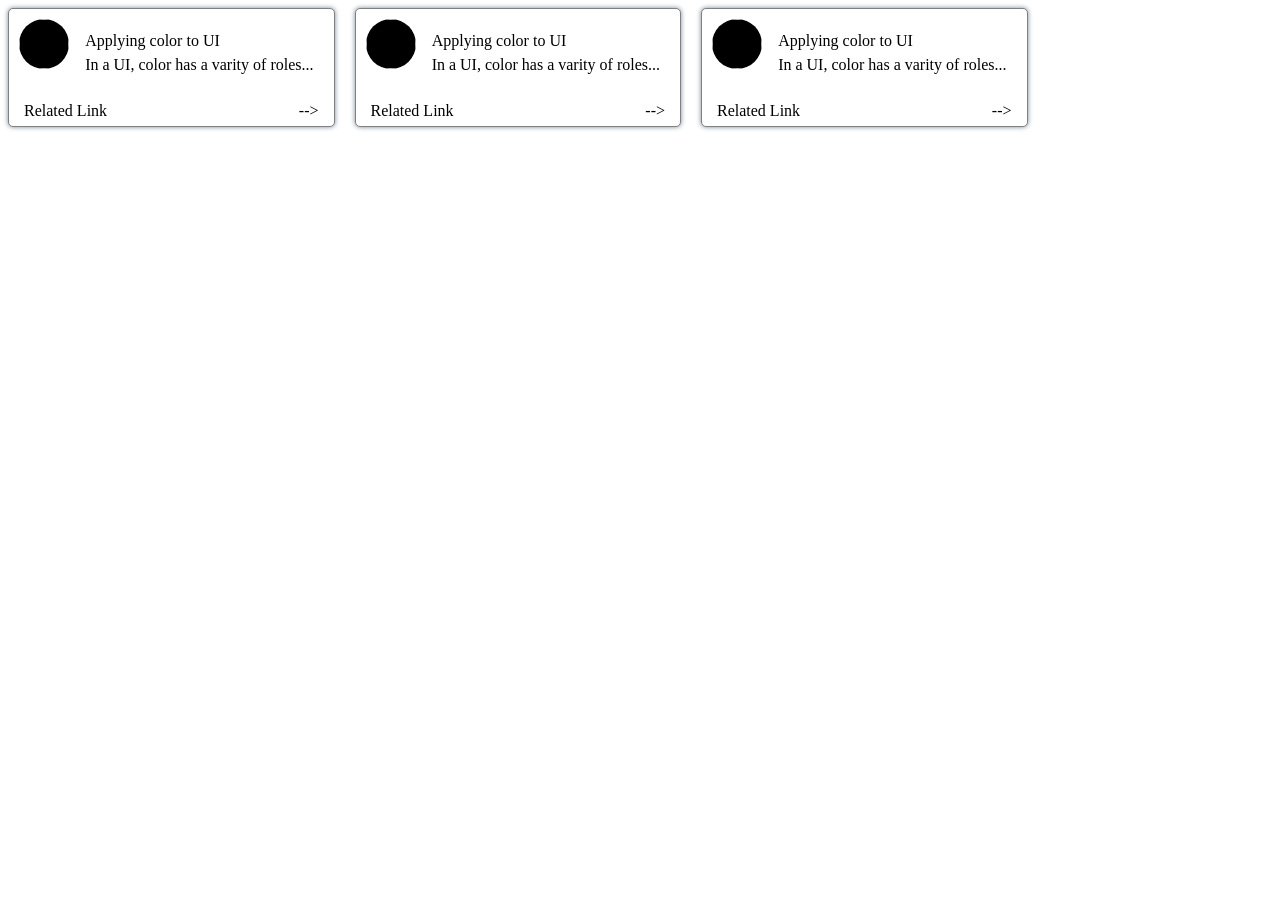
<file: Module 4/3Cards/index.html>
<!DOCTYPE html>
<!--[if lt IE 7]>      <html class="no-js lt-ie9 lt-ie8 lt-ie7"> <![endif]-->
<!--[if IE 7]>         <html class="no-js lt-ie9 lt-ie8"> <![endif]-->
<!--[if IE 8]>         <html class="no-js lt-ie9"> <![endif]-->
<!--[if gt IE 8]>      <html class="no-js"> <!--<![endif]-->
<html>
    <head>
        <meta charset="utf-8">
        <meta http-equiv="X-UA-Compatible" content="IE=edge">
        <title>Thes Cards</title>
        <meta name="description" content="">
        <meta name="viewport" content="width=device-width, initial-scale=1">
        <link rel="stylesheet" href="styles.css">
    </head>
    <body>
        <section class="layout">
            <div class="card">
                <img class="img">
                <div class="title">Applying color to UI</div>
                <div class="text">In a UI, color has a varity of roles...</div>
                <div class="link">
                    <a href="https://google.com">Related Link</a>
                    <a href="https://google.com">--></a>
                </div>    
            </div>
            <div class="card">
                <img class="img">
                <div class="title">Applying color to UI</div>
                <div class="text">In a UI, color has a varity of roles...</div>
                <div class="link">
                    <a href="https://google.com">Related Link</a>
                    <a href="https://google.com">--></a>
                </div>    
            </div>
            <div class="card">
                <img class="img">
                <div class="title">Applying color to UI</div>
                <div class="text">In a UI, color has a varity of roles...</div>
                <div class="link">
                    <a href="https://google.com">Related Link</a>
                    <a href="https://google.com">--></a>
                </div>    
            </div>
        </section>


        <!--[if lt IE 7]>
            <p class="browsehappy">You are using an <strong>outdated</strong> browser. Please <a href="#">upgrade your browser</a> to improve your experience.</p>
        <![endif]-->
        
        <script src="" async defer></script>
    </body>
</html>
</file>
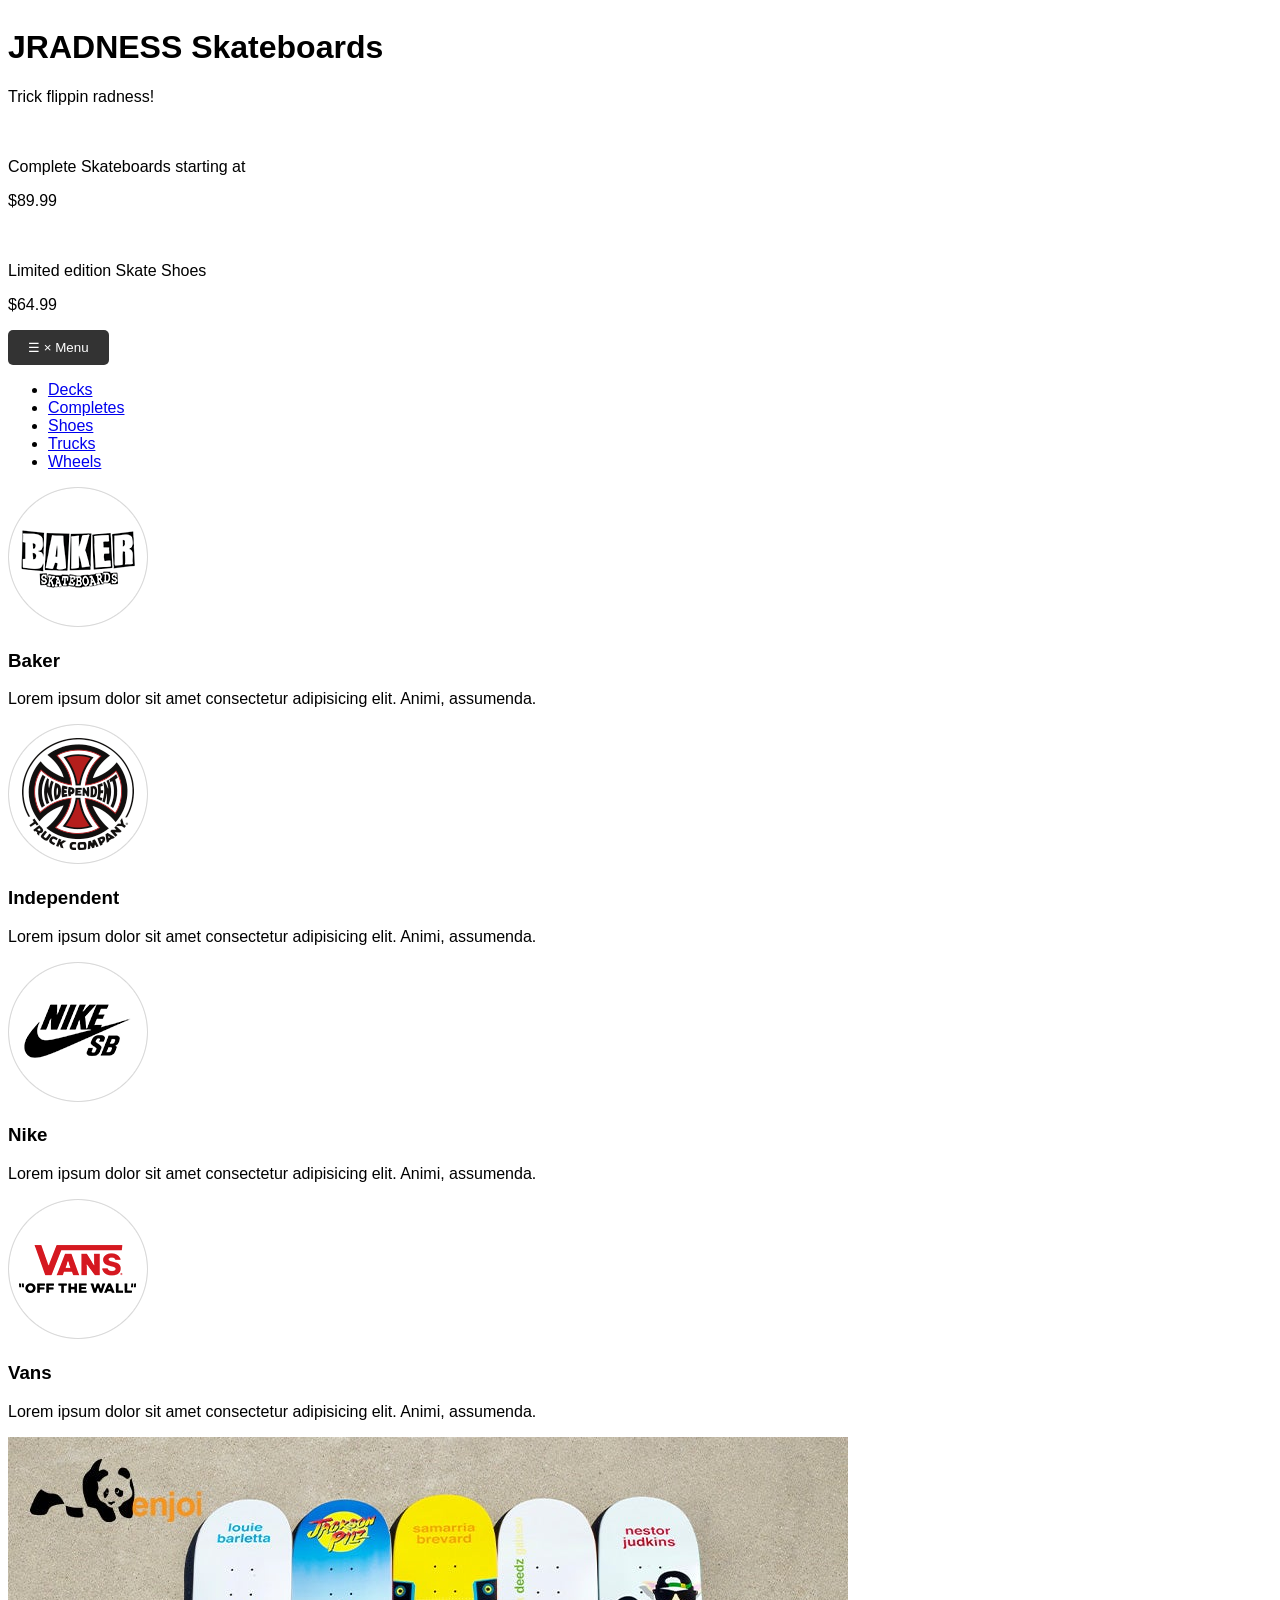
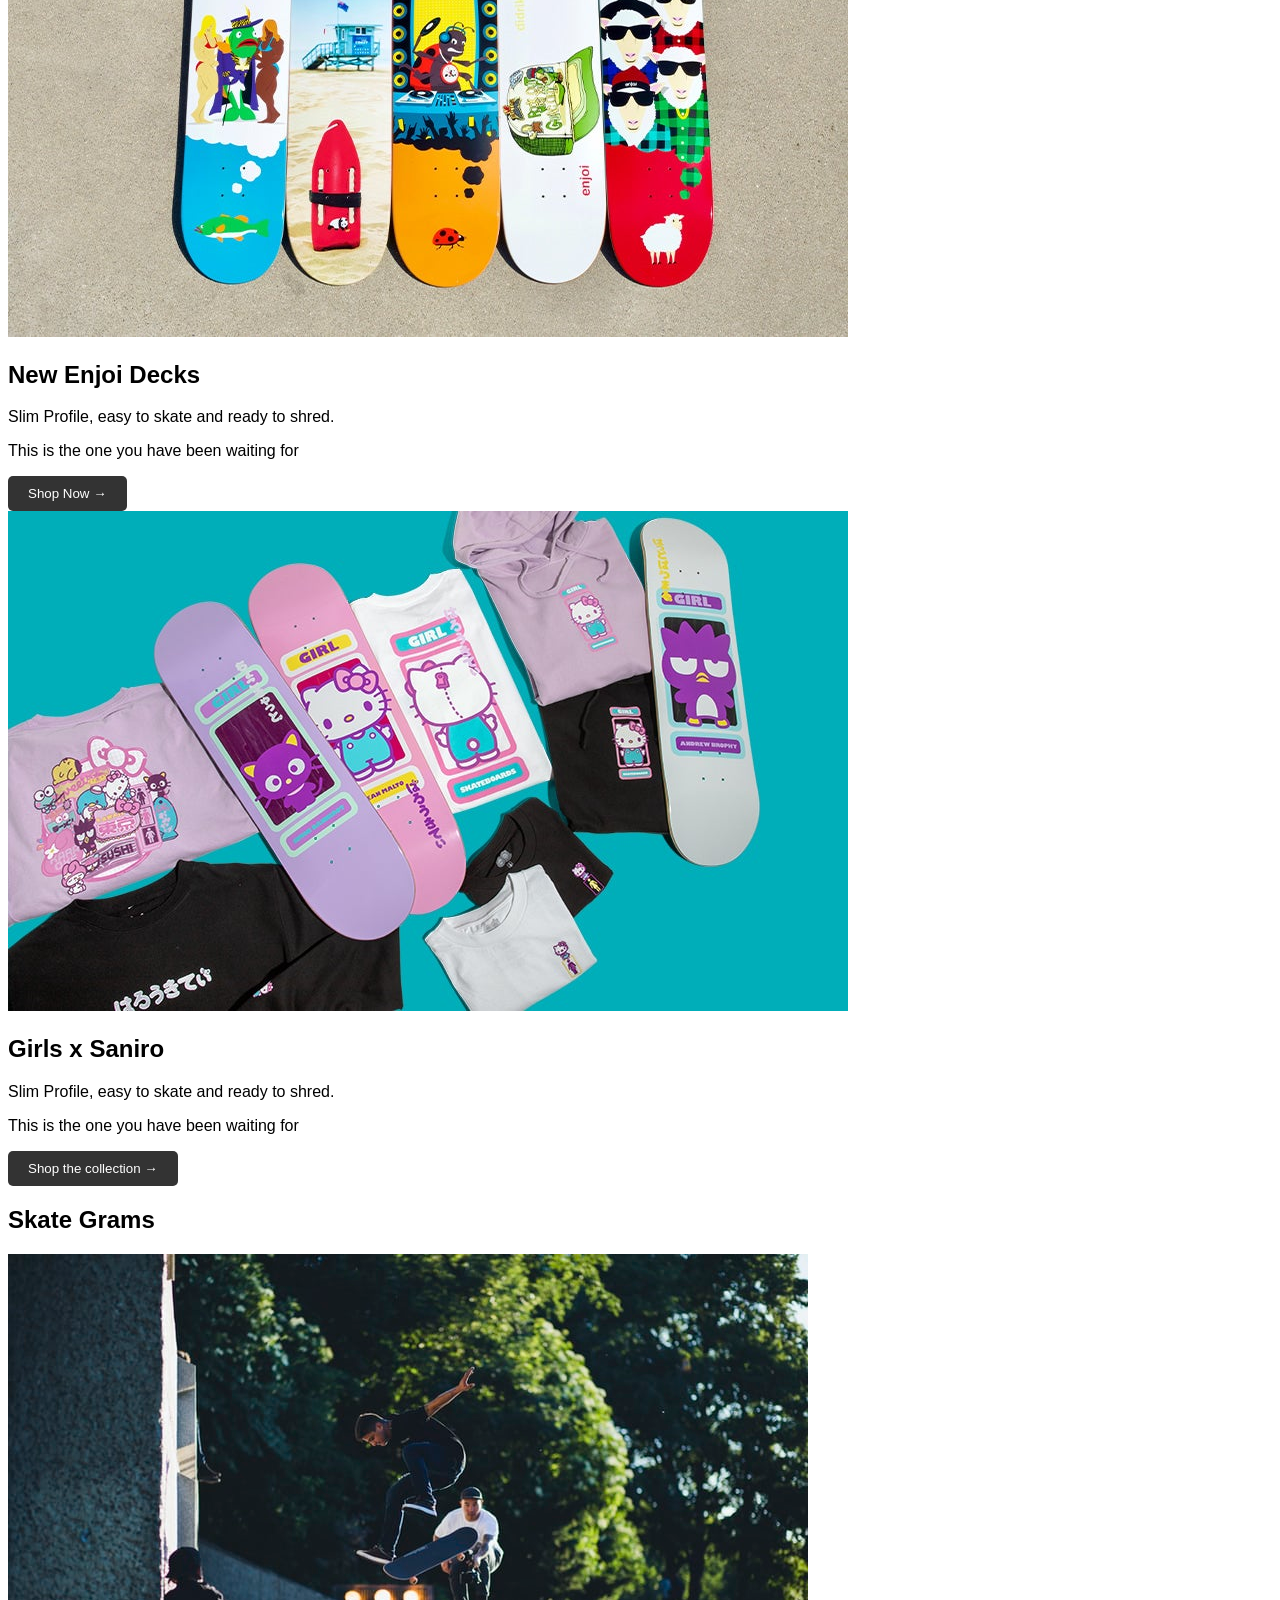
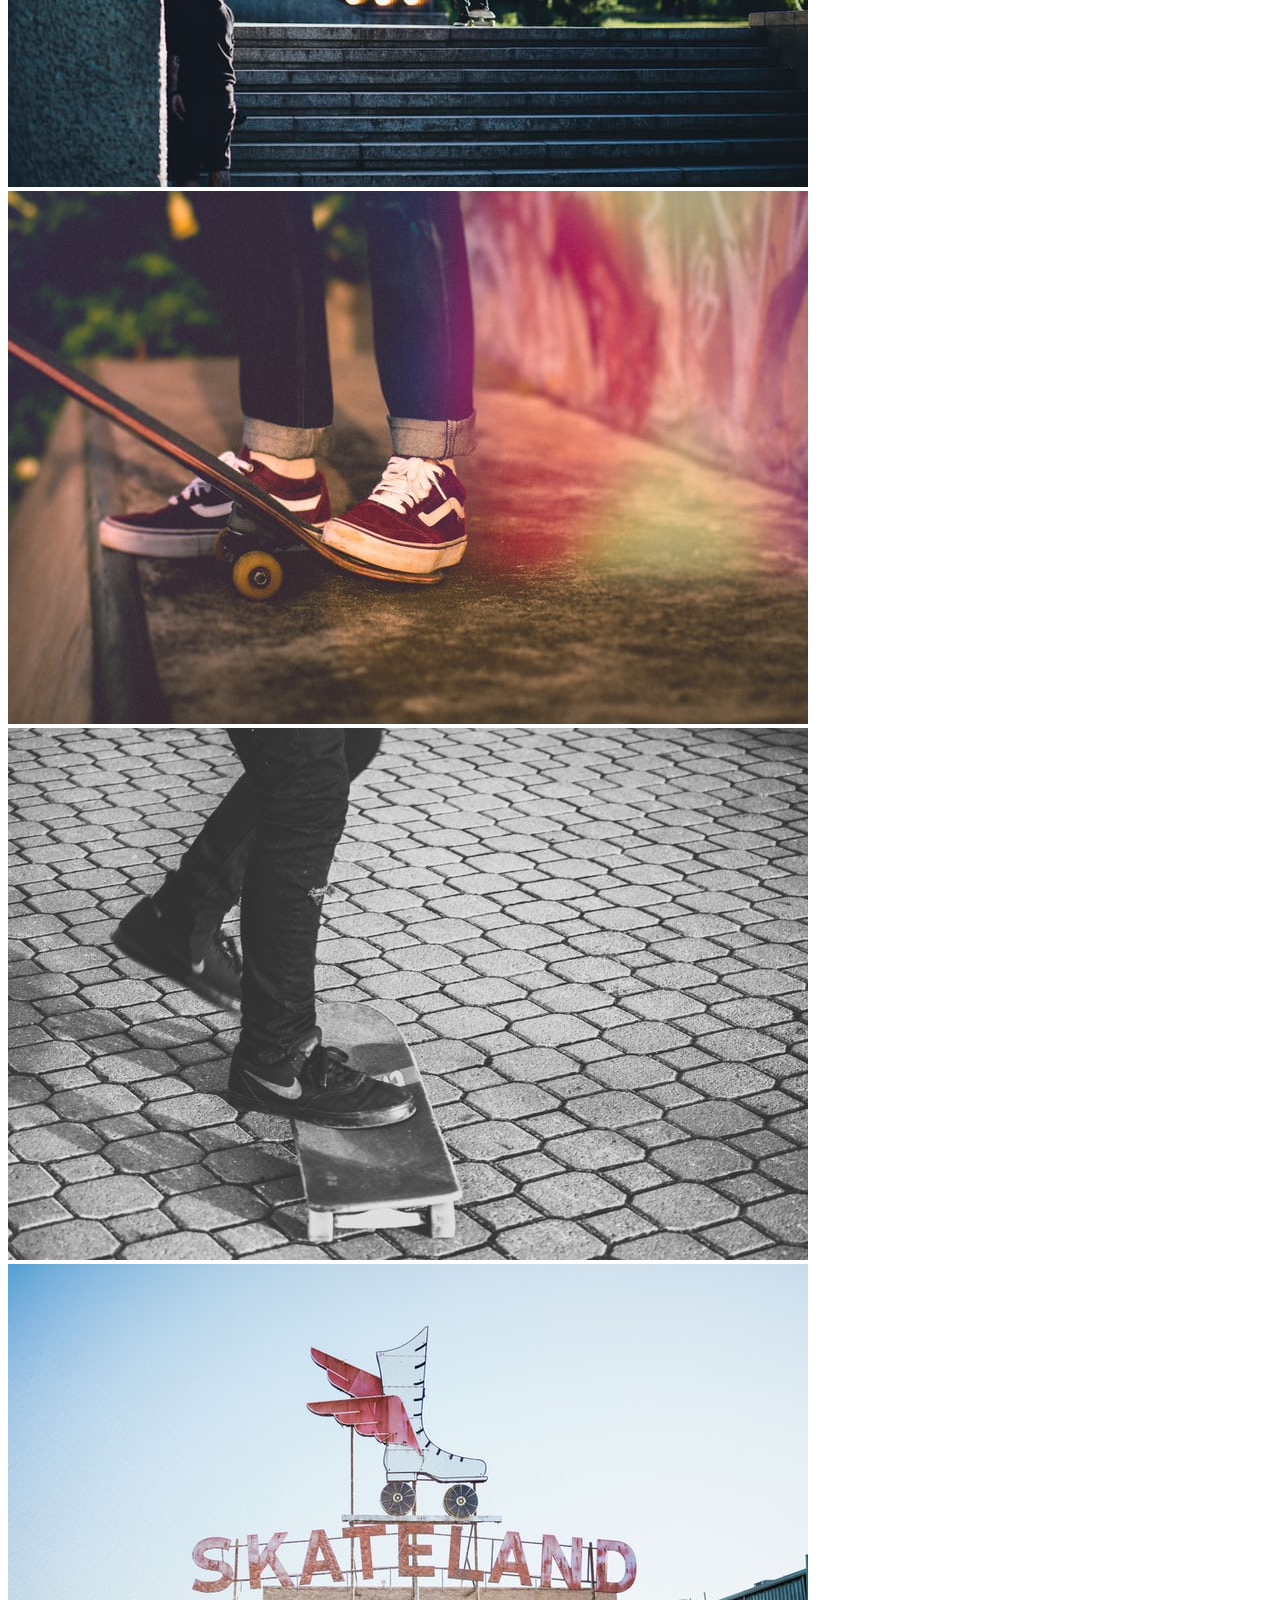
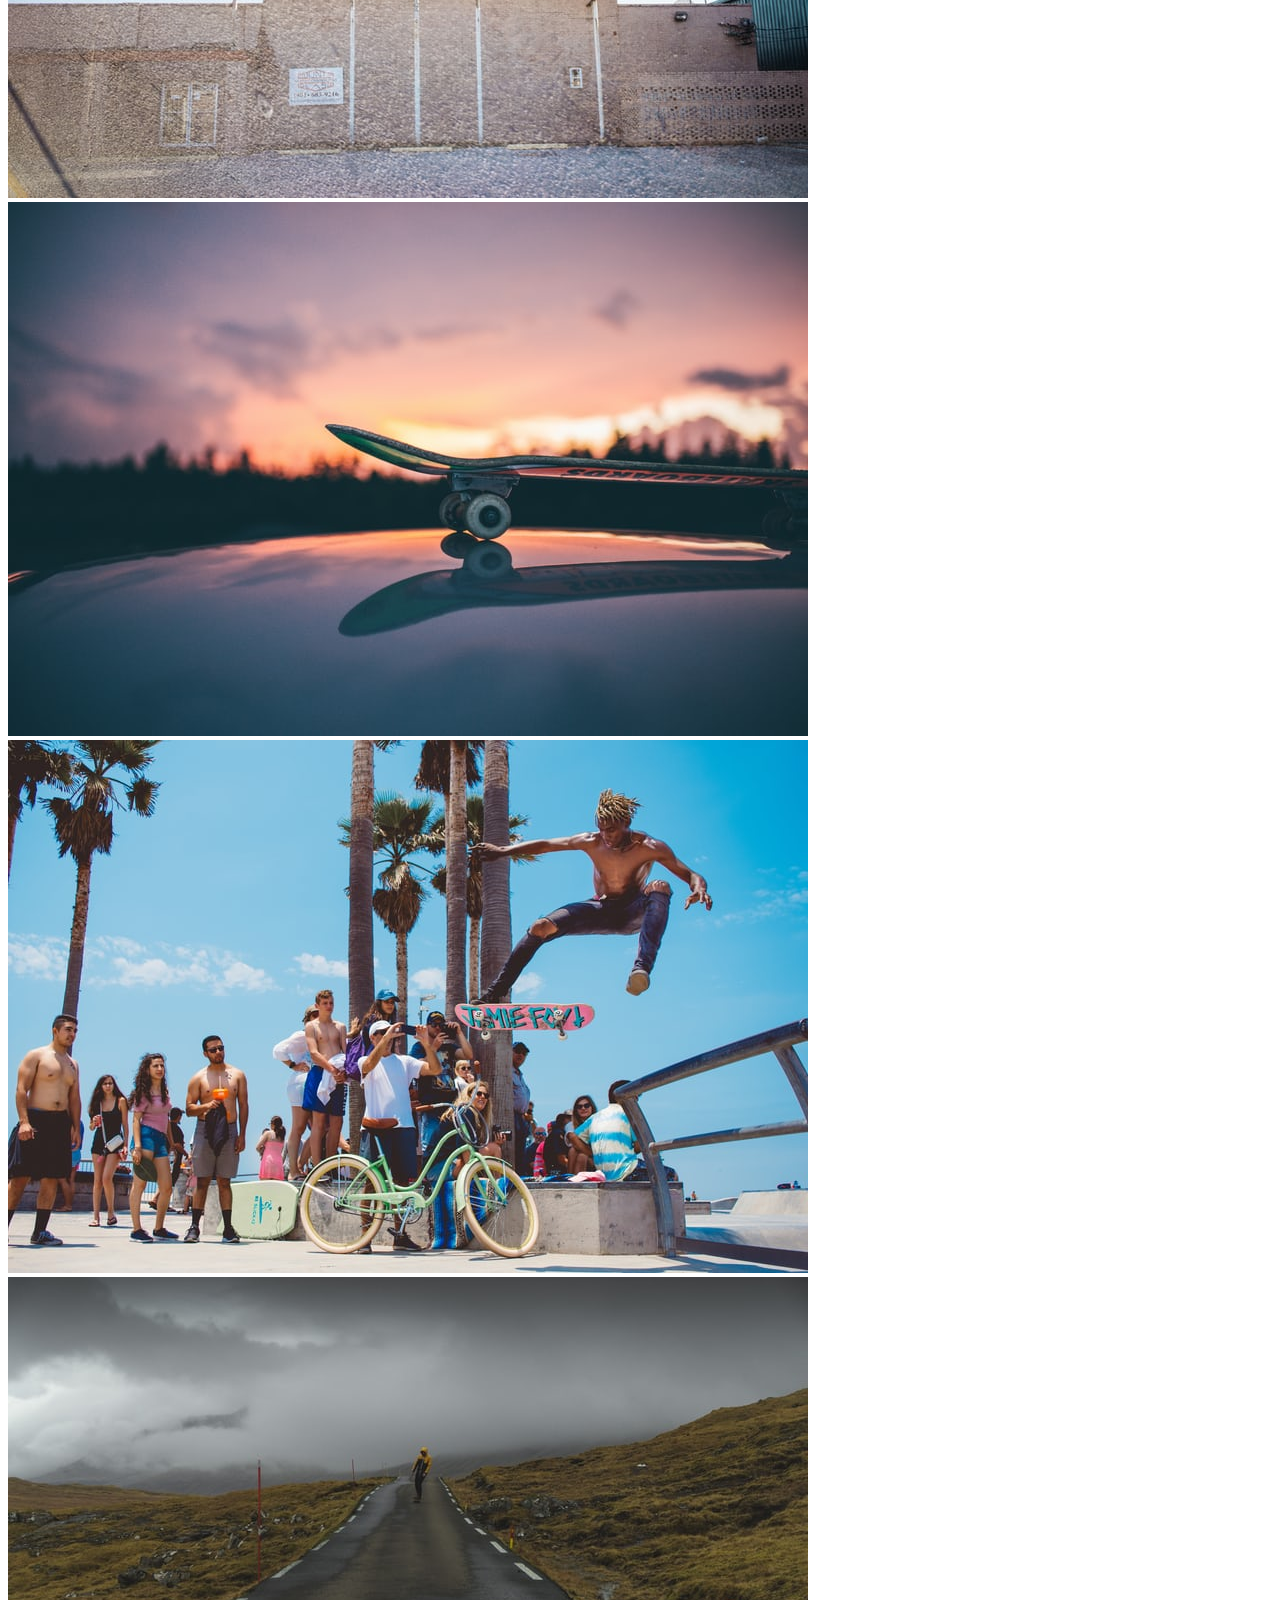
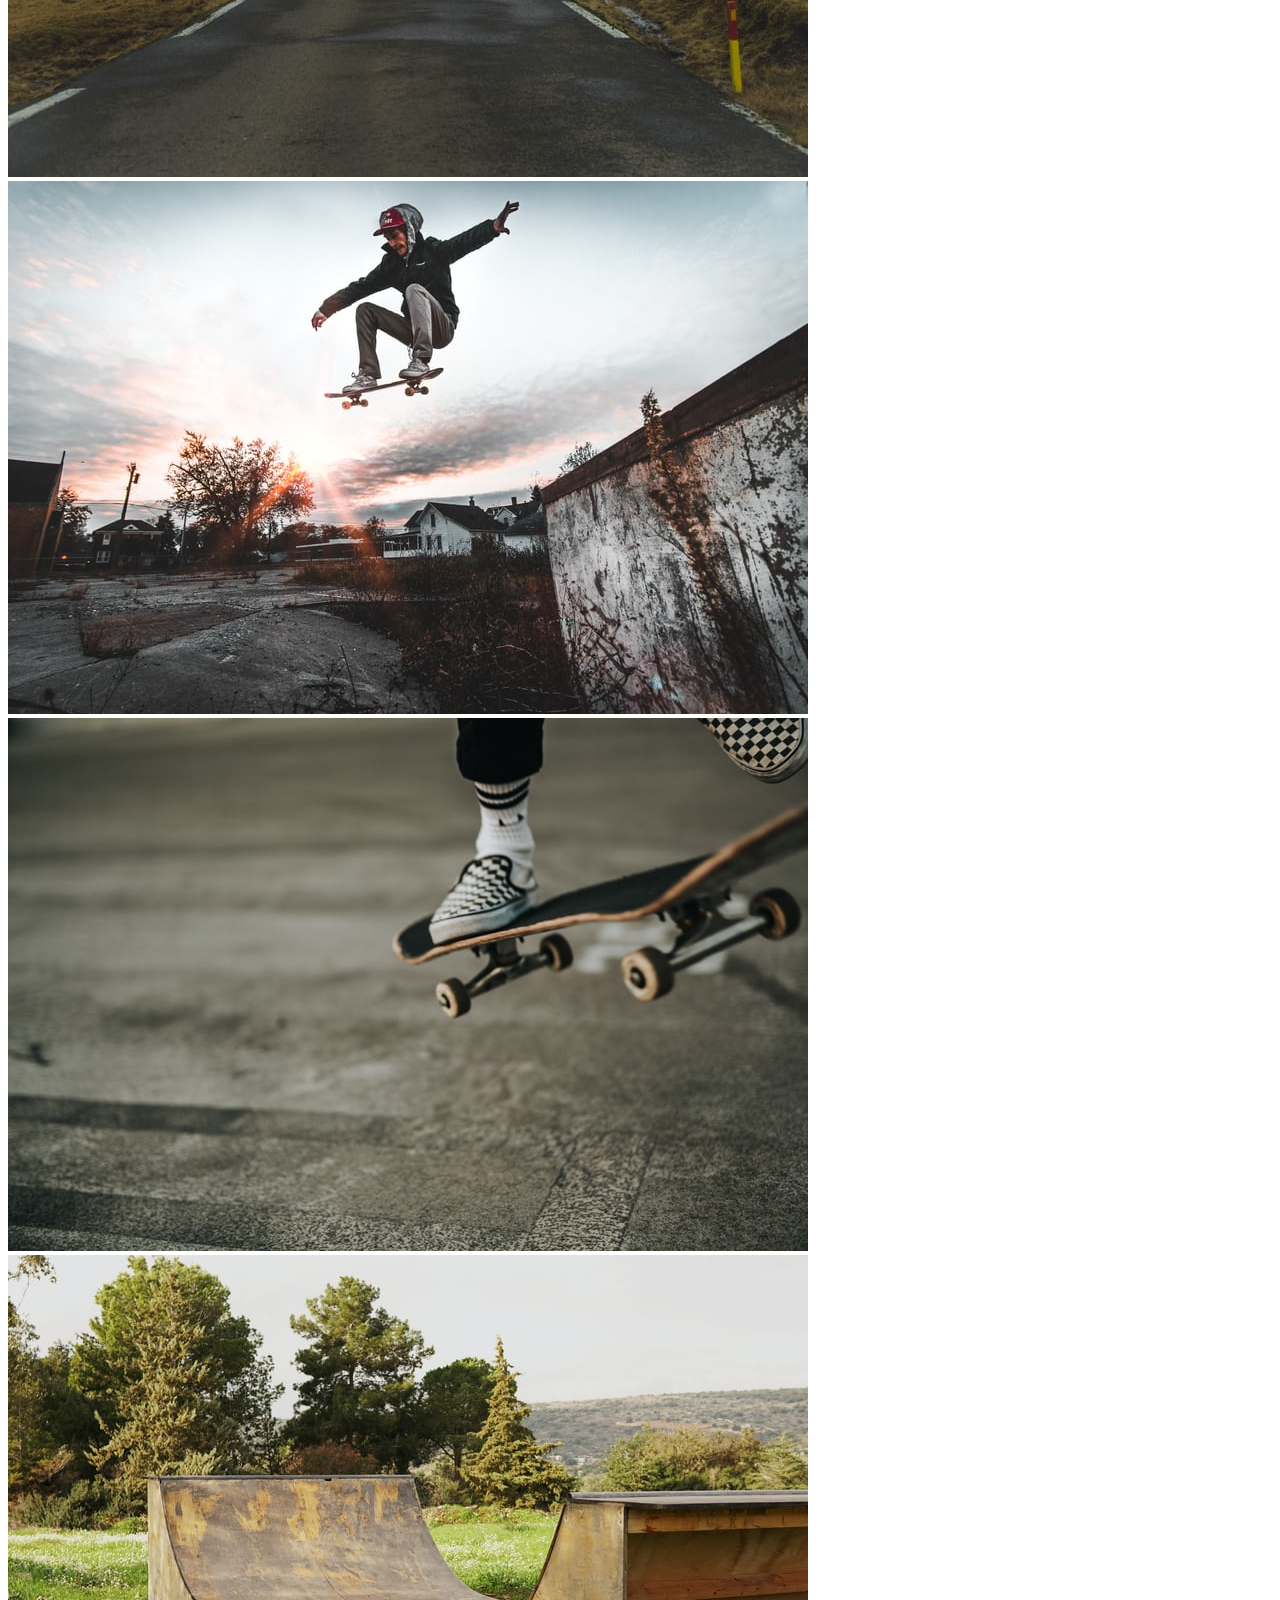
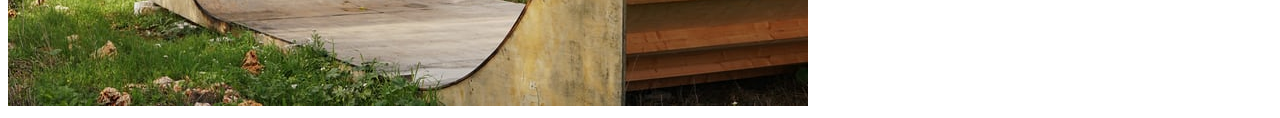
<file: Module 3/Skate Radness/SkateRadness_start-201015-135105/SkateRadness_start/skateradness-responsive-START.html>
<!DOCTYPE html>
<html lang="en">

<head>
  <meta charset="UTF-8">
  <link rel="stylesheet" href="./skateradness-responsive-START.css">
  <title>SKATE RADNESS</title>
</head>

<body>

  <div class="home-container">
    <div class="hero">
      <header class="hero--header">
        <h1>JRADNESS Skateboards</h1>
        <p>Trick flippin radness!</p>
      </header>
      <div class="cta skate-1">
				<p>Complete Skateboards starting at</p>
        <p class="price">$89.99</p>
      </div>
      <div class="cta skate-2">
				<p>Limited edition Skate Shoes</p>
        <p class="price">$64.99</p>
      </div>

    </div>
    <nav class="menu">
      <button aria-expanded="false" aria-controls="menu-list">
        <span class="open">&#x2630;</span>
        <span class="close">&times;</span>
       <span>Menu</span>
      </button>
      <ul id="menu-list">
        <li>
          <a href="#">Decks</a>
        </li>
        <li>
          <a href="#">Completes</a>
        </li>
        <li>
          <a href="#">Shoes</a>
        </li>
        <li>
          <a href="#">Trucks</a>
        </li>
        <li>
          <a href="#">Wheels</a>
        </li>
      </ul>
    </nav>

    <section class="features">
      <div class="feature">
        <img class="icon" src="./images/BAKER.png" alt="brand">
        <h3>Baker</h3>
        <p>Lorem ipsum dolor sit amet consectetur adipisicing elit. Animi, assumenda.</p>
      </div>
      <div class="feature">
        <img class="icon" src="./images/INDEPENDENT.png" alt="brand">
        <h3>Independent</h3>
        <p>Lorem ipsum dolor sit amet consectetur adipisicing elit. Animi, assumenda.</p>
      </div>
      <div class="feature">
        <img class="icon" src="./images/NIKE.png" alt="brand">
        <h3>Nike</h3>
        <p>Lorem ipsum dolor sit amet consectetur adipisicing elit. Animi, assumenda.</p>
      </div>
      <div class="feature">
        <img class="icon" src="./images/VANS.png" alt="brand">
        <h3>Vans</h3>
        <p>Lorem ipsum dolor sit amet consectetur adipisicing elit. Animi, assumenda.</p>
      </div>
    </section>

    <section class="learn-more">
      <img src="images/ENJOITILE.jpg" alt="enjoi skateboards" class="learn-more__featured">
      <div class="about__details">
        <h2>New Enjoi Decks</h2>
        <p>Slim Profile, easy to skate and ready to shred.</p>
        <p>This is the one you have been waiting for</p>
        <button>Shop Now &#8594;</button>
      </div>
		</section>
		
		<section class="learn-more-alt">
      <img src="images/GIRLSANTILE.jpg" alt="enjoi skateboards" class="learn-more__featured">
      <div class="about__details">
        <h2>Girls x Saniro</h2>
        <p>Slim Profile, easy to skate and ready to shred.</p>
        <p>This is the one you have been waiting for</p>
        <button>Shop the collection &#8594;</button>
      </div>
    </section>


    <section class="skate-gallery">
      <h2>Skate Grams</h2>
      <img src="./images/HectorBermudez.jpeg" alt="skate">
      <img src="./images/RedVans.jpeg" alt="skate">
      <img src="./images/JoseVicario.jpeg" alt="skate">
      <img src="./images/SkateLand.jpeg" alt="skate">
      <img src="./images/Sunset.jpeg" alt="skate">
      <img src="./images/TravixUYewell.jpeg" alt="skate">
      <img src="./images/JakeHinds.jpeg" alt="skate">
      <img src="./images/DanielLincoln.jpeg" alt="skate">
      <img src="./images/DevinAvery.jpeg" alt="skate">
      <img src="./images/ChenMizrack.jpeg" alt="skate">
    </section>
	</div>
</body>
</html>
</file>
<file: Module 4/3Cards/styles.css>
.layout {
    display: flex;
    flex-direction: row;
    gap: 20px;
}

.card {
    background-color: white;
    display: grid;
    border-radius: 5px;
    grid-template-areas: 
    "img . . . ."
    "img title title title ."
    "img  text text text ."
    ".  text text text ."
    "link link link link link";
    grid-template-columns: 1fr 1fr 1fr 1fr 20px;
    grid-template-rows: 1fr 1fr 1fr 1fr 1fr;
    border: solid gray 1px;
    box-shadow: 0px 0px 5px lightslategray;
    
}

.card:hover {
    background-color: rgb(240, 240, 240);
    box-shadow: 0px 0px 15px gray;
}

.img {
    width: 50px;
    height: 50px;
    border-radius: 200px;
    background-color: black;
    grid-area: img;
    margin: 10px 10px 10px 10px;
}

.title {
    grid-area: title;
}

.text {
    grid-area: text;
}

.link {
    grid-area: link;
    display: flex;
    padding: 0px 15px;
}

.link > :first-child {
    flex-grow: 1;
}

a {
    text-decoration: none;
    color: black;
}

a:hover {
    color: red;
}

@media screen and (max-width: 599px) {
    .layout {
        display: flex;
        flex-direction: column;
        gap: 20px;
    }
}
</file>
<file: Module 3/Skate Radness/SkateRadness_start-201015-135105/SkateRadness_start/skateradness-responsive-START.css>
body {
	font-size: 16px;
	font-family: 'Lucida Sans', 'Lucida Sans Regular', 'Lucida Grande', 'Lucida Sans Unicode', Geneva, Verdana, sans-serif;
}

button {
  background: #333;;
  border: 0;
	padding: 10px 20px;
	color: white;
	border-radius: 5px;
}

img { max-width: 100%; }

.home-container {
	display: grid;
}

.hero {
	display: grid;
	gap: 20px;
	grid-template-areas: 
	"";
}

.hero-header {
	grid-area: hero;
	background: white url('images/hero-skateboard.jpeg');
	
}
</file>
